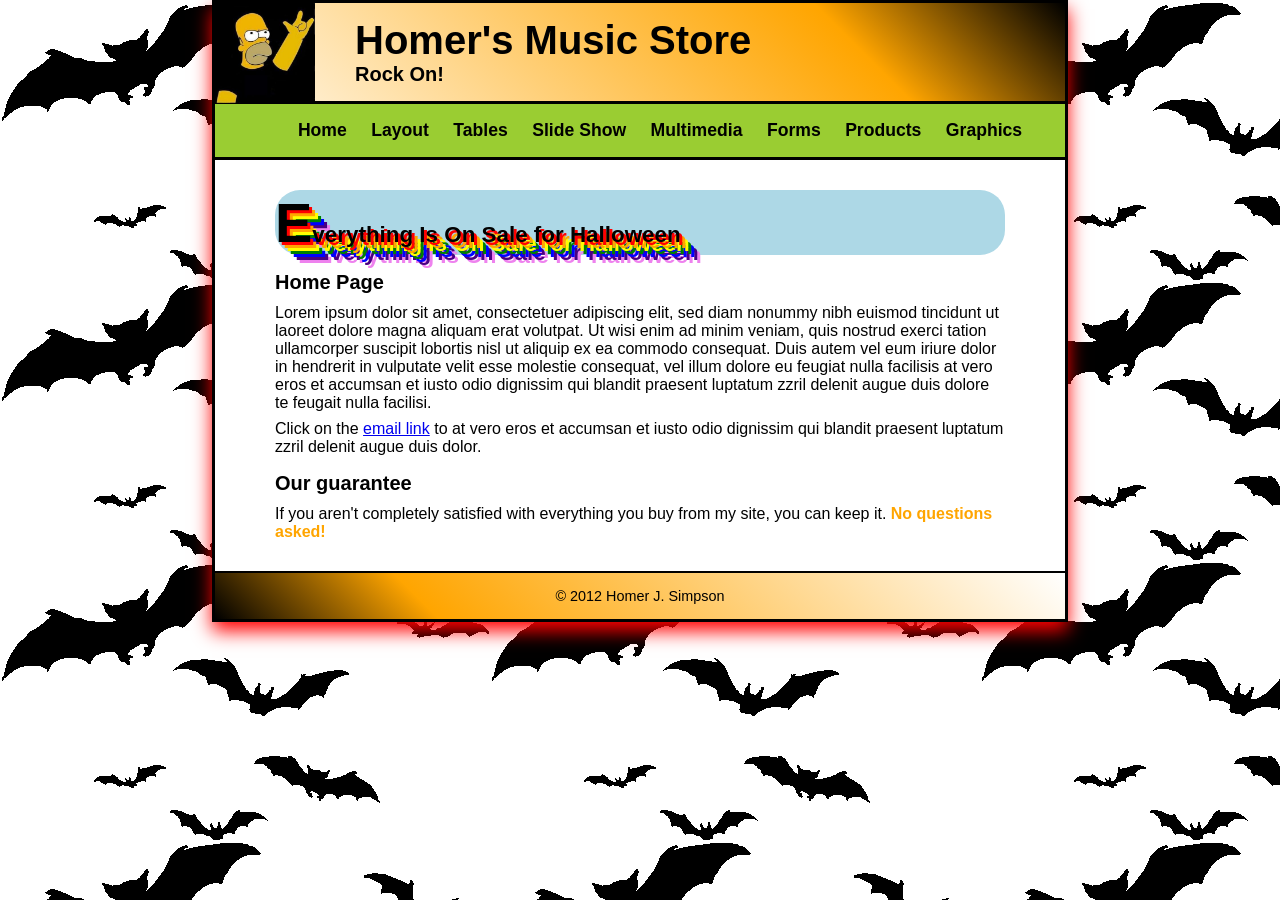
<file: index.html>
<!DOCTYPE html>

<html lang="en">
<head>
   <meta charset="utf-8" />
   <title>Homer’s Online Music Shop</title>
   <link rel="shortcut icon" href="images/homer.ico" />
   <link rel="stylesheet" href="css/main.css" />
   <link rel="stylesheet" href="css/nav.css" />
</head>

<body>
   <header>
      <img src="images/Homer_Rock_and_Roll.jpg" alt="Homer" width="100" height="100" />
      <hgroup>
         <h1>Homer's Music Store</h1>
         <h2>Rock On!</h2>
      </hgroup>
      <nav>
         <ul id="main">
            <li><a href="index.html">Home</a></li>
            <li><a href="multi_column.html">Layout</a>
               <ul>
                  <li><a href="two_column_left.html">2 Column Float Left</a></li>
                  <li><a href="two_column_right.html">2 Column Float Right</a></li>
                  <li><a href="three_column.html">3 Column Float</a></li>
               </ul>
            </li>
            <li><a href="table.html">Tables</a>
               <ul>
                  <li><a href="dynamic_table.html">Dynamic</a></li>
                  <li><a href="web_sql.html">Database</a></li>
               </ul>
            </li>
            <li><a href="slideshow.html">Slide Show</a>
               <ul>
                  <li><a href="accordion.html">Accordion</a></li>
               </ul>
            </li>
            <li><a href="video.html">Multimedia</a>
               <ul>
                  <li><a href="audio.html">Audio</a></li>
               </ul>
            </li>
            <li><a href="email_form.html">Forms</a>
               <ul>
                  <li><a href="product_discount.html">Product Discount</a></li>
                  <li><a href="invoice_total.html">Invoice total</a></li>
               </ul>
            </li>
            <li><a href="product.php">Products</a></li>
            <li><a href="images.html">Graphics</a>
               <ul>
                  <li><a href="rollover.html">Rollover</a></li>
                  <li><a href="svg.html">SVG</a></li>
                  <li><a href="canvas.html">Canvas</a></li>
                  <li><a href="geolocation.html">Geolocation</a></li>
                  <li><a href="cube.html">Animation</a></li>
               </ul>
            </li>
         </ul>
      </nav>
   </header>

   <section id="container">
      <header id="top">
         <h1>Everything Is On Sale for Halloween</h1>
      </header>

      <!-- Content Starts Here -->

      <h2>Home Page</h2>

      <article>
         <p>Lorem ipsum dolor sit amet, consectetuer adipiscing elit, sed diam nonummy nibh euismod tincidunt ut laoreet dolore magna aliquam erat volutpat. Ut wisi enim ad minim veniam, quis nostrud exerci tation ullamcorper suscipit lobortis nisl ut aliquip ex ea commodo consequat. Duis autem vel eum iriure dolor in hendrerit in vulputate velit esse molestie consequat, vel illum dolore eu feugiat nulla facilisis at vero eros et accumsan et iusto odio dignissim qui blandit praesent luptatum zzril delenit augue duis dolore te feugait nulla facilisi.</p>
         <p>Click on the <A href="mailto:homer@homermusic.com&Subject=Hello%20Homer">email link</a> to at vero eros et accumsan et iusto odio dignissim qui blandit praesent luptatum zzril delenit augue duis dolor.</p>

         <h2>Our guarantee</h2>

         <p>If you aren't completely satisfied with everything you buy from my site, you can keep it.<strong> No questions asked!</strong></p>

       </article>

       <!-- Content Ends Here-->
   </section>

   <footer>
      <p>&copy; 2012 Homer J. Simpson</p>
   </footer>
</body>
</html>
</file>
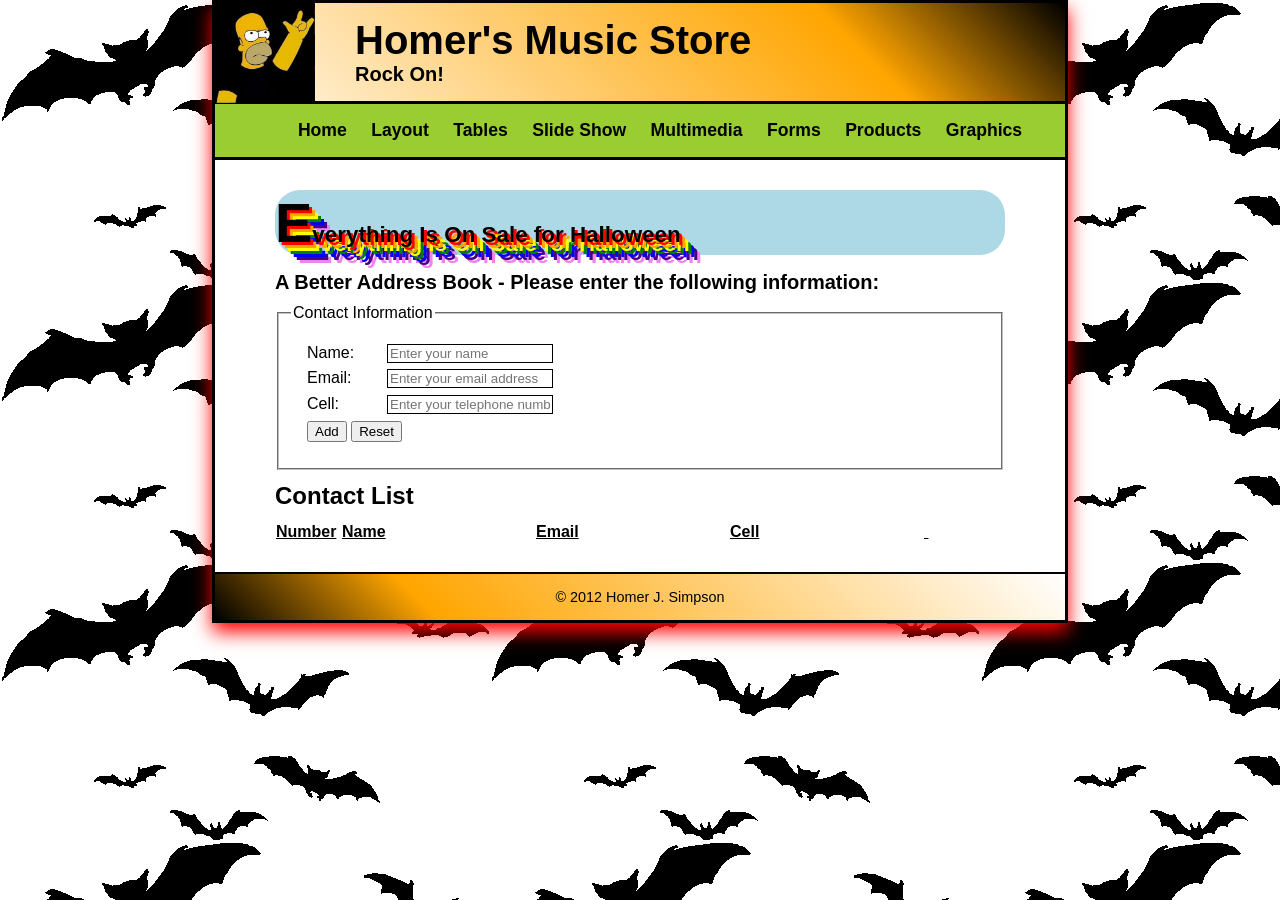
<file: dynamic_table.html>
<!DOCTYPE html>

<html lang="en">
<head>
   <meta charset="utf-8" />
   <title>Homer’s Online Music Shop</title>
   <link rel="shortcut icon" href="images/homer.ico" />
   <link rel="stylesheet" href="css/main.css" />
   <link rel="stylesheet" href="css/nav.css" />
   <script src="js/dynamic_table.js"></script>
   <style>
      /* Form Style */
      form {
         padding: 1em;
      }
      label {
         width: 5em;
         float: left;
      }
      input {
         border: 1px solid black;	
         float: left;
         width: 12em;
         margin-bottom: .5em;
      }
      br {
         clear: left;
      }

      /* Table Style */
      table {
         border-collapse: collapse;
         table-layout: fixed;
      }
      .narrow {
         display: table-cell;
         width: 4em;
      }
      .wide {
         display: table-cell;
         width: 12em;
      }
      caption {
         text-align: left;
         font-size: 150%;
         font-weight: bold;
         margin: .5em 0;
      }
      th  {
         text-align: left;
         text-decoration: underline;
      }
   </style>

</head>

<body>
   <header>
      <img src="images/Homer_Rock_and_Roll.jpg" alt="Homer" width="100" height="100" />
      <hgroup>
         <h1>Homer's Music Store</h1>
         <h2>Rock On!</h2>
      </hgroup>
      <nav>
         <ul id="main">
            <li><a href="index.html">Home</a></li>
            <li><a href="multi_column.html">Layout</a>
               <ul>
                  <li><a href="two_column_left.html">2 Column Float Left</a></li>
                  <li><a href="two_column_right.html">2 Column Float Right</a></li>
                  <li><a href="three_column.html">3 Column Float</a></li>
               </ul>
            </li>
            <li><a href="table.html">Tables</a>
               <ul>
                  <li><a href="dynamic_table.html">Dynamic</a></li>
                  <li><a href="web_sql.html">Database</a></li>
               </ul>
            </li>
            <li><a href="slideshow.html">Slide Show</a>
               <ul>
                  <li><a href="accordion.html">Accordion</a></li>
               </ul>
            </li>
            <li><a href="video.html">Multimedia</a>
               <ul>
                  <li><a href="audio.html">Audio</a></li>
               </ul>
            </li>
            <li><a href="email_form.html">Forms</a>
               <ul>
                  <li><a href="product_discount.html">Product Discount</a></li>
                  <li><a href="invoice_total.html">Invoice total</a></li>
               </ul>
            </li>
            <li><a href="product.php">Products</a></li>
            <li><a href="images.html">Graphics</a>
               <ul>
                  <li><a href="rollover.html">Rollover</a></li>
                  <li><a href="svg.html">SVG</a></li>
                  <li><a href="canvas.html">Canvas</a></li>
                  <li><a href="geolocation.html">Geolocation</a></li>
                  <li><a href="cube.html">Animation</a></li>
               </ul>
            </li>
         </ul>
      </nav>
   </header>

   <section id="container">
      <header id="top">
         <h1>Everything Is On Sale for Halloween</h1>
      </header>

      <!-- Content Starts Here -->
      <h2>A Better Address Book - Please enter the following information:</h2>
      <fieldset>
         <legend>Contact Information</legend>
         <form>
            <label for="name">Name: </label>
            <input type="text" id="name" placeholder="Enter your name"/> <br />
            <label for="email">Email: </label>
            <input type="text" id="email" placeholder="Enter your email address" /> <br />
            <label for="phone">Cell: </label>
            <input type="text" id="phone" placeholder="Enter your telephone number" /><br />
            <button type="button" onclick="addContact();">Add</button>
            <button type="reset">Reset</button>
         </form>
      </fieldset>

      <table id="contacts">
         <caption>Contact List</caption>
         <thead>
            <tr>
               <th class="narrow">Number</th>
               <th class="wide">Name</th>
               <th class="wide">Email</th>
               <th class="wide">Cell</th>
               <th class="narrow">&nbsp;</th>
            </tr>
         </thead>
         <tbody></tbody>
      </table>
      <!-- Content Ends Here-->

   </section>

   <footer>
      <p>&copy; 2012 Homer J. Simpson</p>
   </footer>
</body>
</html>
</file>
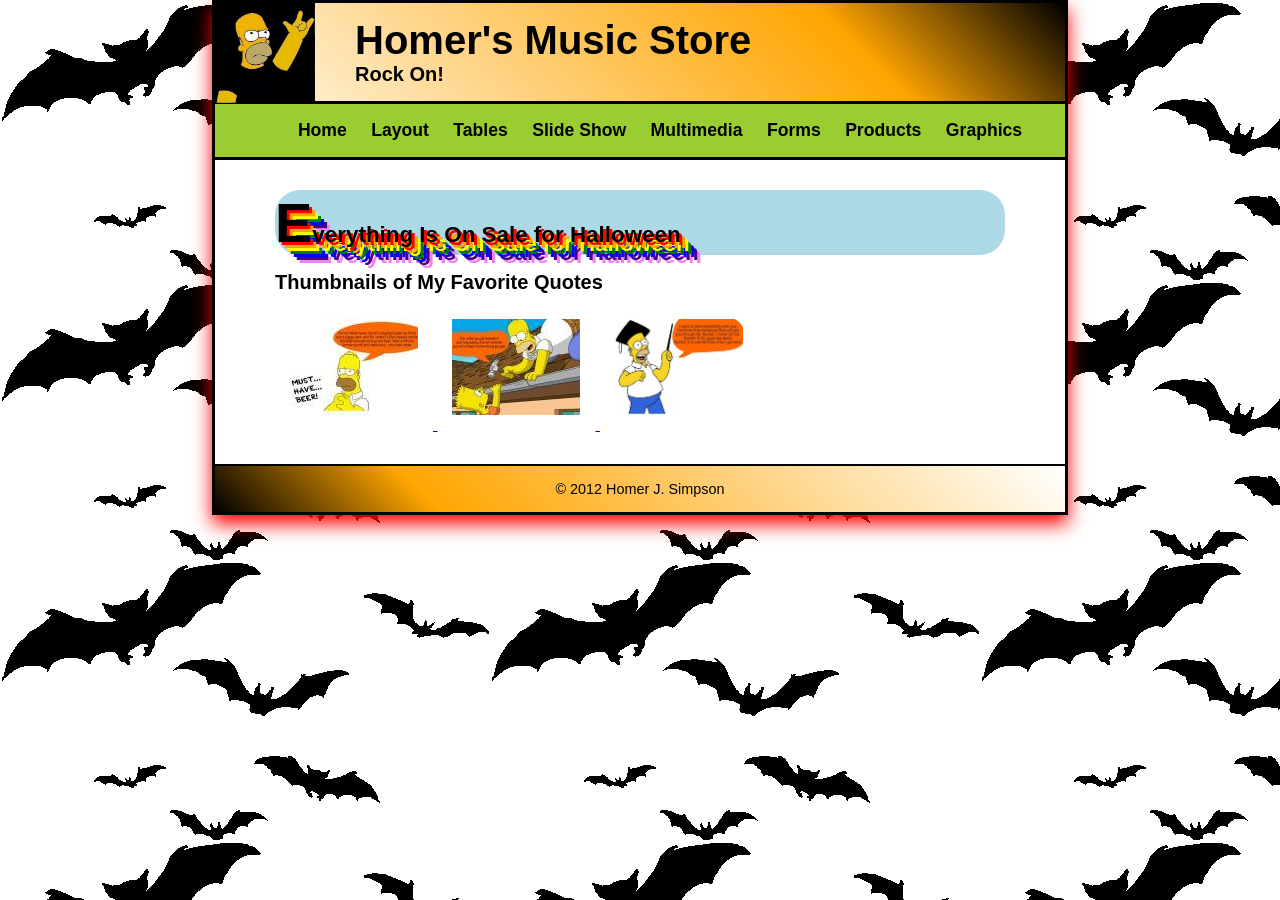
<file: images.html>
<!DOCTYPE html>

<html lang="en">
<head>
	<meta charset="utf-8" />
	<title>Homer’s Online Music Shop</title>
	<link rel="shortcut icon" href="images/homer.ico" />
	<link rel="stylesheet" href="css/main.css" />
	<link rel="stylesheet" href="css/nav.css" />
	<style>
		a img {
			margin: 5px;
			border: 10px solid white;
		}
		a img:hover {
			border: 10px ridge yellow;
		}
	</style>
</head>

<body>
   <header>
      <img src="images/Homer_Rock_and_Roll.jpg" alt="Homer" width="100" height="100" />
      <hgroup>
         <h1>Homer's Music Store</h1>
         <h2>Rock On!</h2>
      </hgroup>
      <nav>
         <ul id="main">
            <li><a href="index.html">Home</a></li>
            <li><a href="multi_column.html">Layout</a>
               <ul>
                  <li><a href="two_column_left.html">2 Column Float Left</a></li>
                  <li><a href="two_column_right.html">2 Column Float Right</a></li>
                  <li><a href="three_column.html">3 Column Float</a></li>
               </ul>
            </li>
            <li><a href="table.html">Tables</a>
               <ul>
                  <li><a href="dynamic_table.html">Dynamic</a></li>
                  <li><a href="web_sql.html">Database</a></li>
               </ul>
            </li>
            <li><a href="slideshow.html">Slide Show</a>
               <ul>
                  <li><a href="accordion.html">Accordion</a></li>
               </ul>
            </li>
            <li><a href="video.html">Multimedia</a>
               <ul>
                  <li><a href="audio.html">Audio</a></li>
               </ul>
            </li>
            <li><a href="email_form.html">Forms</a>
               <ul>
                  <li><a href="product_discount.html">Product Discount</a></li>
                  <li><a href="invoice_total.html">Invoice total</a></li>
               </ul>
            </li>
            <li><a href="product.php">Products</a></li>
            <li><a href="images.html">Graphics</a>
               <ul>
                  <li><a href="rollover.html">Rollover</a></li>
                  <li><a href="svg.html">SVG</a></li>
                  <li><a href="canvas.html">Canvas</a></li>
                  <li><a href="geolocation.html">Geolocation</a>
                  <li><a href="cube.html">Animation</a></li>
               </ul>
            </li>
         </ul>
      </nav>
   </header>

   <section id="container">
      <header id="top">
         <h1>Everything Is On Sale for Halloween</h1>
      </header>

      <!-- Content Starts Here -->
      <h2>Thumbnails of My Favorite Quotes</h2>
		
      <p>
         <!-- thumbnail link to new page -->
         <a href="beer.html">
            <img src="images/homer_beer_thumbnail.jpg" alt="Beer" width="128" height="96">
         </a>
			
         <!-- thumbnail link to full size image -->
         <a href="images/homer_sport.jpg">
            <img src="images/homer_sport_thumbnail.jpg" alt="Sport" width="128" height="96">
         </a>
			
         <!-- thumbnail link to rescaled full size image -->
         <a href="images/homer_boss.jpg">
            <img src="images/homer_boss.jpg" alt="Sport" width="128" height="96">
         </a>
			
      </p>
      <!-- Content Ends Here-->
   </section>

   <footer>
      <p>&copy; 2012 Homer J. Simpson</p>
   </footer>
</body>
</html>
</file>
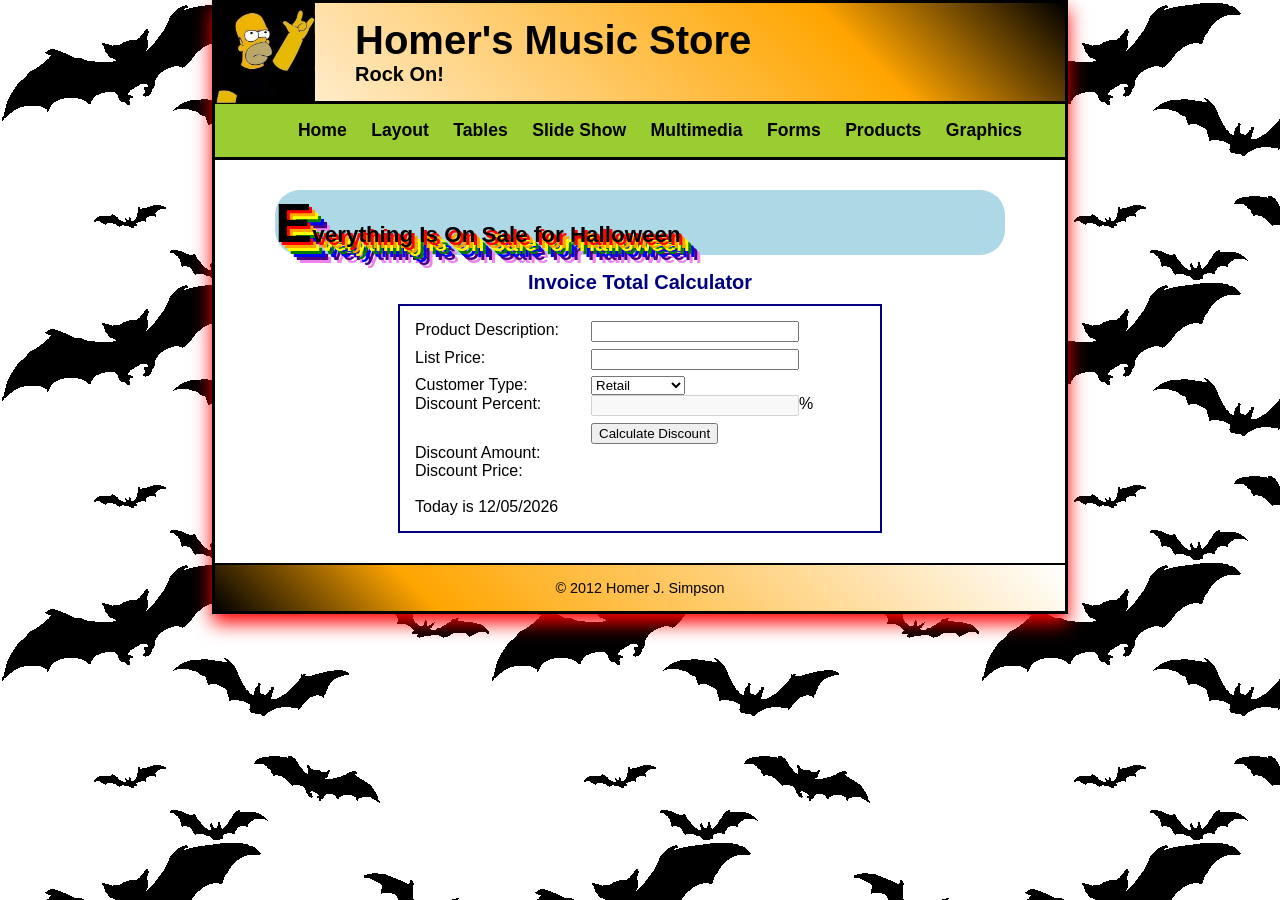
<file: invoice_total.html>
<!DOCTYPE html>

<html lang="en">
<head>
	<meta charset="utf-8" />
	<title>Homer’s Online Music Shop</title>
	<link rel="shortcut icon" href="images/homer.ico" />
	<!-- <link rel="stylesheet" href="css/reset.css" /> -->
	<link rel="stylesheet" href="css/main.css" />
	<link rel="stylesheet" href="css/nav.css" />
	<script type="text/javascript" src="js/calculator.js"></script>
	<style>
		/* Layout */
		
		form {
			width: 450px;
			margin: 0 auto;
			padding: 15px;
		}
		
		label {
			width: 10em;
			padding-right: 1em;
			float: left;
		}
		
		#data input {
			float: left;
			width: 15em;
			margin-bottom: .5em;
		}
		
		#button input {
			float: left;
			margin-bottom: .5em;
		}
		
		br {
			clear: left;
		}
		
		#mainContent {
			text-align: center;
			color: navy;
		}
		
		/* Presentation */
		
		form {
			border: 2px solid navy;
		}
		
		selection {
			overflow: auto;
		}
	</style>
</head>

<body>
   <header>
      <img src="images/Homer_Rock_and_Roll.jpg" alt="Homer" width="100" height="100" />
      <hgroup>
         <h1>Homer's Music Store</h1>
         <h2>Rock On!</h2>
      </hgroup>
      <nav>
         <ul id="main">
            <li><a href="index.html">Home</a></li>
            <li><a href="multi_column.html">Layout</a>
               <ul>
                  <li><a href="two_column_left.html">2 Column Float Left</a></li>
                  <li><a href="two_column_right.html">2 Column Float Right</a></li>
                  <li><a href="three_column.html">3 Column Float</a></li>
               </ul>
            </li>
            <li><a href="table.html">Tables</a>
               <ul>
                  <li><a href="dynamic_table.html">Dynamic</a></li>
                  <li><a href="web_sql.html">Database</a></li>
               </ul>
            </li>
            <li><a href="slideshow.html">Slide Show</a>
               <ul>
                  <li><a href="accordion.html">Accordion</a></li>
               </ul>
            </li>
            <li><a href="video.html">Multimedia</a>
               <ul>
                  <li><a href="audio.html">Audio</a></li>
               </ul>
            </li>
            <li><a href="email_form.html">Forms</a>
               <ul>
                  <li><a href="product_discount.html">Product Discount</a></li>
                  <li><a href="invoice_total.html">Invoice total</a></li>
               </ul>
            </li>
            <li><a href="product.php">Products</a></li>
            <li><a href="images.html">Graphics</a>
               <ul>
                  <li><a href="rollover.html">Rollover</a></li>
                  <li><a href="svg.html">SVG</a></li>
                  <li><a href="canvas.html">Canvas</a></li>
                  <li><a href="geolocation.html">Geolocation</a></li>
                  <li><a href="cube.html">Animation</a></li>
               </ul>
            </li>
         </ul>
      </nav>
   </header>
	
   <section id="container">
      <header id="top">
         <h1>Everything Is On Sale for Halloween</h1>
      </header>
      
      <!-- Content Starts Here -->
      <h2 id="mainContent">Invoice Total Calculator</h2>
      <form>
         <!-- Data Entry -->
         <div id="data">
            <label>Product Description:</label>
            <input type="text" id="product_description"/><br />
            
            <label>List Price:</label>
            <input type="number" id="list_price" /><br />
            
            <label>Customer Type:</label>
            <select name=”type" id="type">
               <option value="R">Retail</option>
               <option value="C">Commercial</option>	
            </select><br />
            
            <label>Discount Percent:</label>
            <input type="number" id="discount_percent" disabled />%<br />
         </div>
         
         <!-- Submit -->
         <div id="buttons">
            <label>&nbsp;</label>
            <input type="button" value="Calculate Discount" onclick="calculate();" /><br />
         </div>
         
         <!-- output for JavaScript -->
         <div id="output">
            <label>Discount Amount:</label>
            <output id="discount" for="list_price discount_percent"></output><br />
               
            <label>Discount Price:</label>
            <output id="discount_price" for="list_price discount_percent"></output><br />
         </div>
         
         <!-- today's date -->
         <br />
         <script>getToday();</script>
         <noscript>You must enable JavaScript for this application.</noscript>
      </form>

      <!-- Content Ends Here -->
   </section>
   
   <footer>
		<p>&copy; 2012 Homer J. Simpson</p>
   </footer>
</body>
</html>
</file>
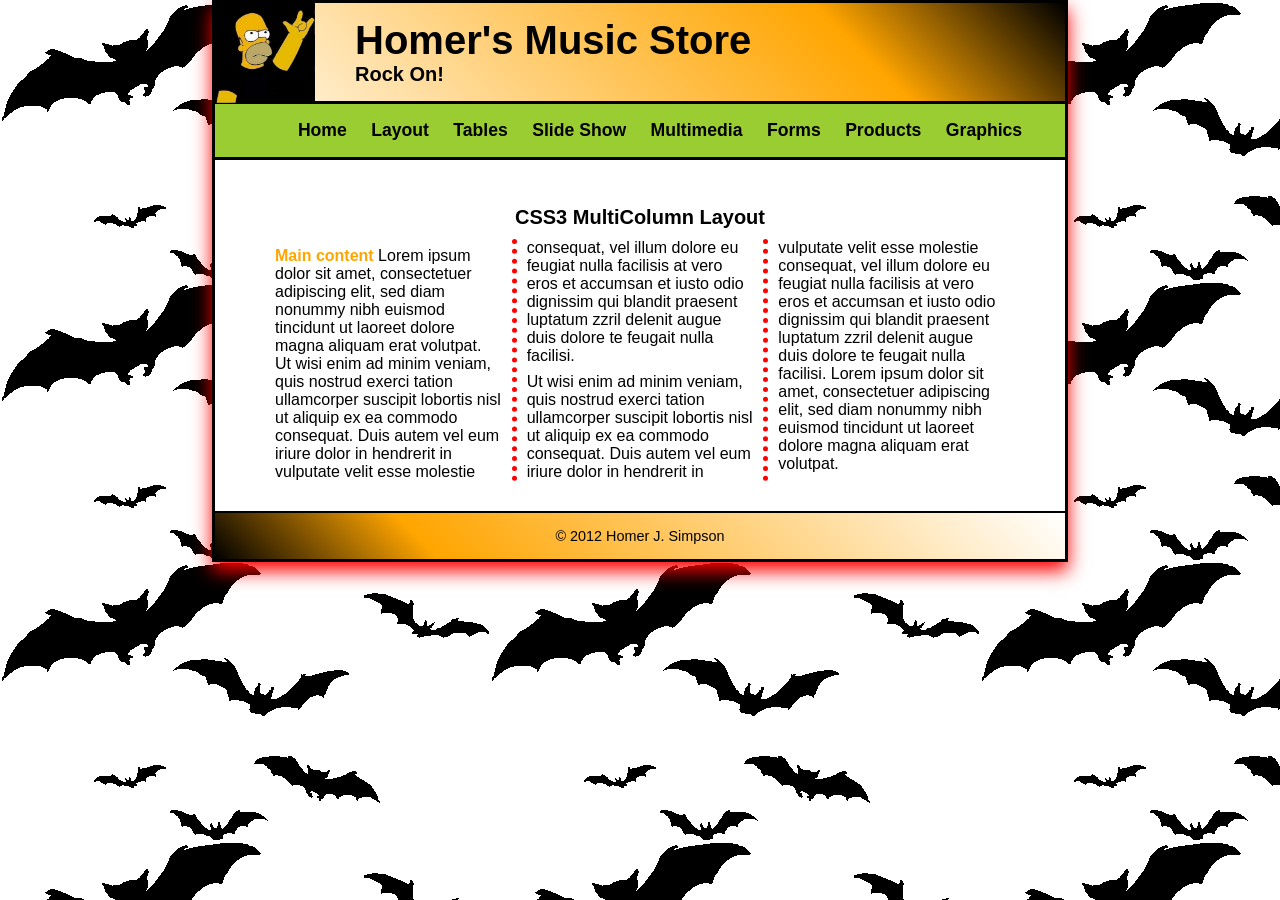
<file: multi_column.html>
<!DOCTYPE html>

<html lang="en">
<head>
	<meta charset="utf-8" />
	<title>Homer’s Online Music Shop</title>
	<link rel="shortcut icon" href="images/homer.ico" />
	<!-- <link rel="stylesheet" href="css/reset.css" /> -->
	<link rel="stylesheet" href="css/main.css" />
	<link rel="stylesheet" href="css/nav.css" />
	<style>
		article {
			-webkit-column-count: 3;
			-webkit-column-gap: 25px;
			-webkit-column-rule: 5px dotted red;
		}
		
		article h2 {
			text-align: center;
			-webkit-column-span: all;
		}
		
		section {
			overflow: auto;
		}
	</style>
</head>

<body>
   <header>
      <img src="images/Homer_Rock_and_Roll.jpg" alt="Homer" width="100" height="100" />
      <hgroup>
         <h1>Homer's Music Store</h1>
         <h2>Rock On!</h2>
      </hgroup>
      <nav>
         <ul id="main">
            <li><a href="index.html">Home</a></li>
            <li><a href="multi_column.html">Layout</a>
               <ul>
                  <li><a href="two_column_left.html">2 Column Float Left</a></li>
                  <li><a href="two_column_right.html">2 Column Float Right</a></li>
                  <li><a href="three_column_float.html">3 Column Float</a></li>
               </ul>
            </li>
            <li><a href="table.html">Tables</a>
               <ul>
                  <li><a href="dynamic_table.html">Dynamic</a></li>
                  <li><a href="web_sql.html">Database</a></li>
               </ul>
            </li>
            <li><a href="slideshow.html">Slide Show</a>
               <ul>
                  <li><a href="accordion.html">Accordion</a></li>
               </ul>
            </li>
            <li><a href="video.html">Multimedia</a>
               <ul>
                  <li><a href="audio.html">Audio</a></li>
               </ul>
            </li>
            <li><a href="email_form.html">Forms</a>
               <ul>
                  <li><a href="product_discount.html">Product Discount</a></li>
                  <li><a href="invoice_total.html">Invoice total</a></li>
               </ul>
            </li>
            <li><a href="product.php">Products</a></li>
            <li><a href="images.html">Graphics</a>
               <ul>
                  <li><a href="rollover.html">Rollover</a></li>
                  <li><a href="svg.html">SVG</a></li>
                  <li><a href="canvas.html">Canvas</a></li>
                  <li><a href="geolocation.html">Geolocation</a></li>
                  <li><a href="cube.html">Animation</a></li>
               </ul>
            </li>
         </ul>
      </nav>
   </header>
   
   <section id="container">
      <article id="content">
         <h2>CSS3 MultiColumn Layout</h2>
         <p><strong>Main content</strong> Lorem ipsum dolor sit amet, 
         consectetuer adipiscing elit, sed diam nonummy nibh euismod tincidunt ut 
         laoreet dolore magna aliquam erat volutpat. Ut wisi enim ad minim 
		 veniam, quis nostrud exerci tation ullamcorper suscipit lobortis nisl ut 
		 aliquip ex ea commodo consequat. Duis autem vel eum iriure dolor in 
		 hendrerit in vulputate velit esse molestie consequat, vel illum dolore 
		 eu feugiat nulla facilisis at vero eros et accumsan et iusto odio 
		 dignissim qui blandit praesent luptatum zzril delenit augue duis dolore 
		 te feugait nulla facilisi.</p>
			
		 <p> Ut wisi enim ad minim veniam, quis nostrud exerci tation 
		 ullamcorper suscipit lobortis nisl ut aliquip ex ea commodo consequat. 
		 Duis autem vel eum iriure dolor in hendrerit in vulputate velit esse 
		 molestie consequat, vel illum dolore eu feugiat nulla facilisis at vero 
		 eros et accumsan et iusto odio dignissim qui blandit praesent luptatum 
		 zzril delenit augue duis dolore te feugait nulla facilisi. Lorem ipsum 
		 dolor sit amet, consectetuer adipiscing elit, sed diam nonummy nibh 
         euismod tincidunt ut laoreet dolore magna aliquam erat volutpat.</p>
      </article>
   </section>
   
   <footer>
      <p>&copy; 2012 Homer J. Simpson</p>
   </footer>
</body>
</html>
</file>
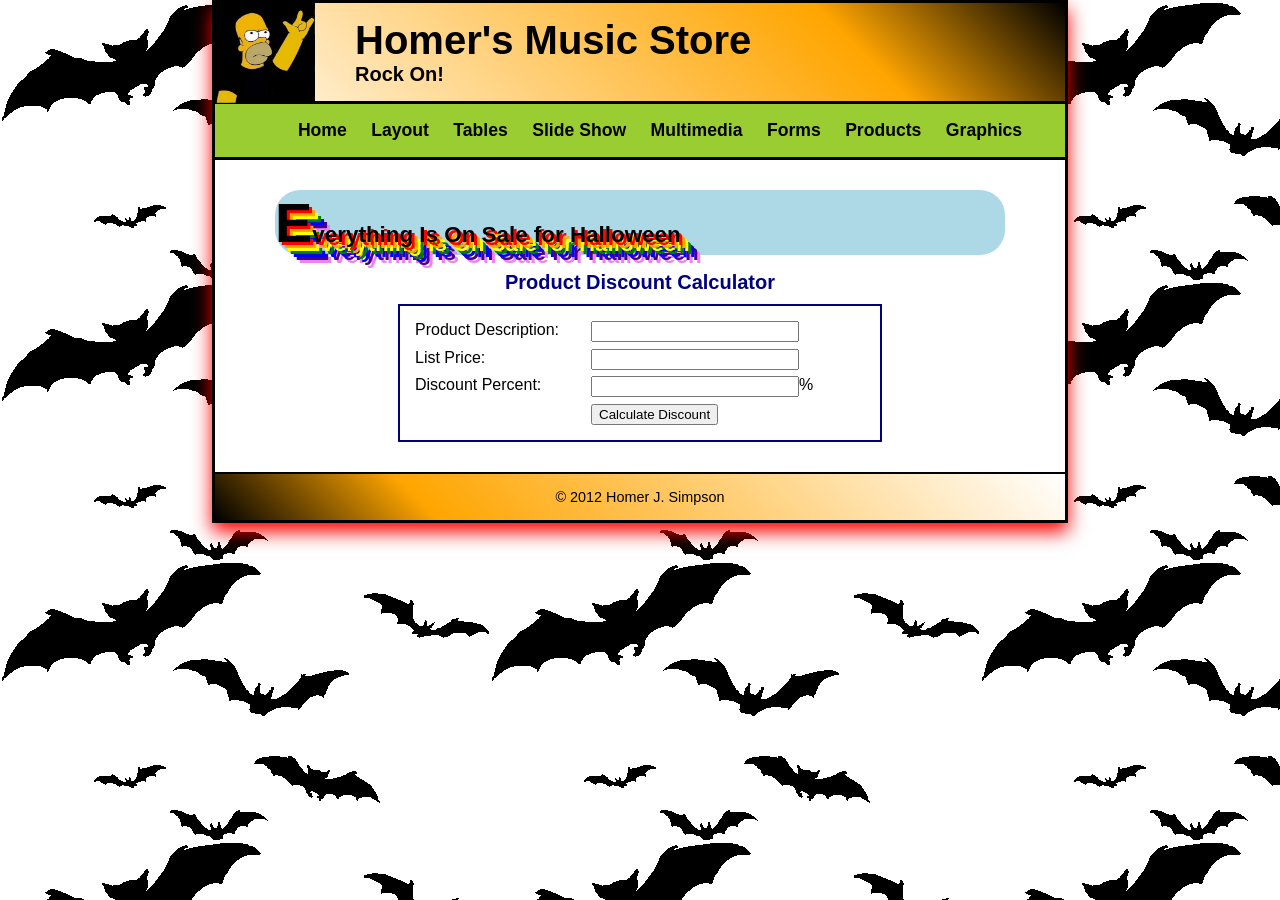
<file: product_discount.html>
<!DOCTYPE html>

<html lang="en">
<head>
	<meta charset="utf-8" />
	<title>Homer’s Online Music Shop</title>
	<link rel="shortcut icon" href="images/homer.ico" />
	<!-- <link rel="stylesheet" href="css/reset.css" /> -->
	<link rel="stylesheet" href="css/main.css" />
	<link rel="stylesheet" href="css/nav.css" />
	<style>
		/* Layout */
		
		form {
			width: 450px;
			margin: 0 auto;
			padding: 15px;
		}
		
		label {
			width: 10em;
			padding-right: 1em;
			float: left;
		}
		
		#data input {
			float: left;
			width: 15em;
			margin-bottom: .5em;
		}
		
		#button input {
			float: left;
			margin-bottom: .5em;
		}
		
		br {
			clear: left;
		}
		
		#mainContent {
			text-align: center;
			color: navy;
		}
		
		/* Presentation */
		
		form {
			border: 2px solid navy;
		}
		
		selection {
			overflow: auto;
		}
	</style>
</head>

<body>
   <header>
      <img src="images/Homer_Rock_and_Roll.jpg" alt="Homer" width="100" height="100" />
      <hgroup>
         <h1>Homer's Music Store</h1>
         <h2>Rock On!</h2>
      </hgroup>
      <nav>
         <ul id="main">
            <li><a href="index.html">Home</a></li>
            <li><a href="multi_column.html">Layout</a>
               <ul>
                  <li><a href="two_column_left.html">2 Column Float Left</a></li>
                  <li><a href="two_column_right.html">2 Column Float Right</a></li>
                  <li><a href="three_column.html">3 Column Float</a></li>
               </ul>
            </li>
            <li><a href="table.html">Tables</a>
               <ul>
                  <li><a href="dynamic_table.html">Dynamic</a></li>
                  <li><a href="web_sql.html">Database</a></li>
               </ul>
            </li>
            <li><a href="slideshow.html">Slide Show</a>
               <ul>
                  <li><a href="accordion.html">Accordion</a></li>
               </ul>
            </li>
            <li><a href="video.html">Multimedia</a>
               <ul>
                  <li><a href="audio.html">Audio</a></li>
               </ul>
            </li>
            <li><a href="email_form.html">Forms</a>
               <ul>
                  <li><a href="product_discount.html">Product Discount</a></li>
                  <li><a href="invoice_total.html">Invoice total</a></li>
               </ul>
            </li>
            <li><a href="product.php">Products</a></li>
            <li><a href="images.html">Graphics</a>
               <ul>
                  <li><a href="rollover.html">Rollover</a></li>
                  <li><a href="svg.html">SVG</a></li>
                  <li><a href="canvas.html">Canvas</a></li>
                  <li><a href="geolocation.html">Geolocation</a></li>
                  <li><a href="cube.html">Animation</a></li>
               </ul>
            </li>
         </ul>
      </nav>
   </header>
	
   <section id="container">
      <header id="top">
         <h1>Everything Is On Sale for Halloween</h1>
      </header>
      
      <!-- Content Starts Here -->

      <h2 id="mainContent">Product Discount Calculator</h2>
      <form action="display_discount.php" method="post">
         <div id="data">
            <label>Product Description:</label>
            <input type="text" name="product_description"/><br />
            <label>List Price:</label>
            <input type="text" name="list_price" /><br />
            <label>Discount Percent:</label>
            <input type="text" name="discount_percent" />%<br />
         </div>
         <div id="buttons">
            <label>&nbsp;</label>
            <input type="submit" value="Calculate Discount" /><br />
         </div>
      </form>

      <!-- Content Ends Here -->
   </section>
   
   <footer>
		<p>&copy; 2012 Homer J. Simpson</p>
   </footer>
</body>
</html>
</file>
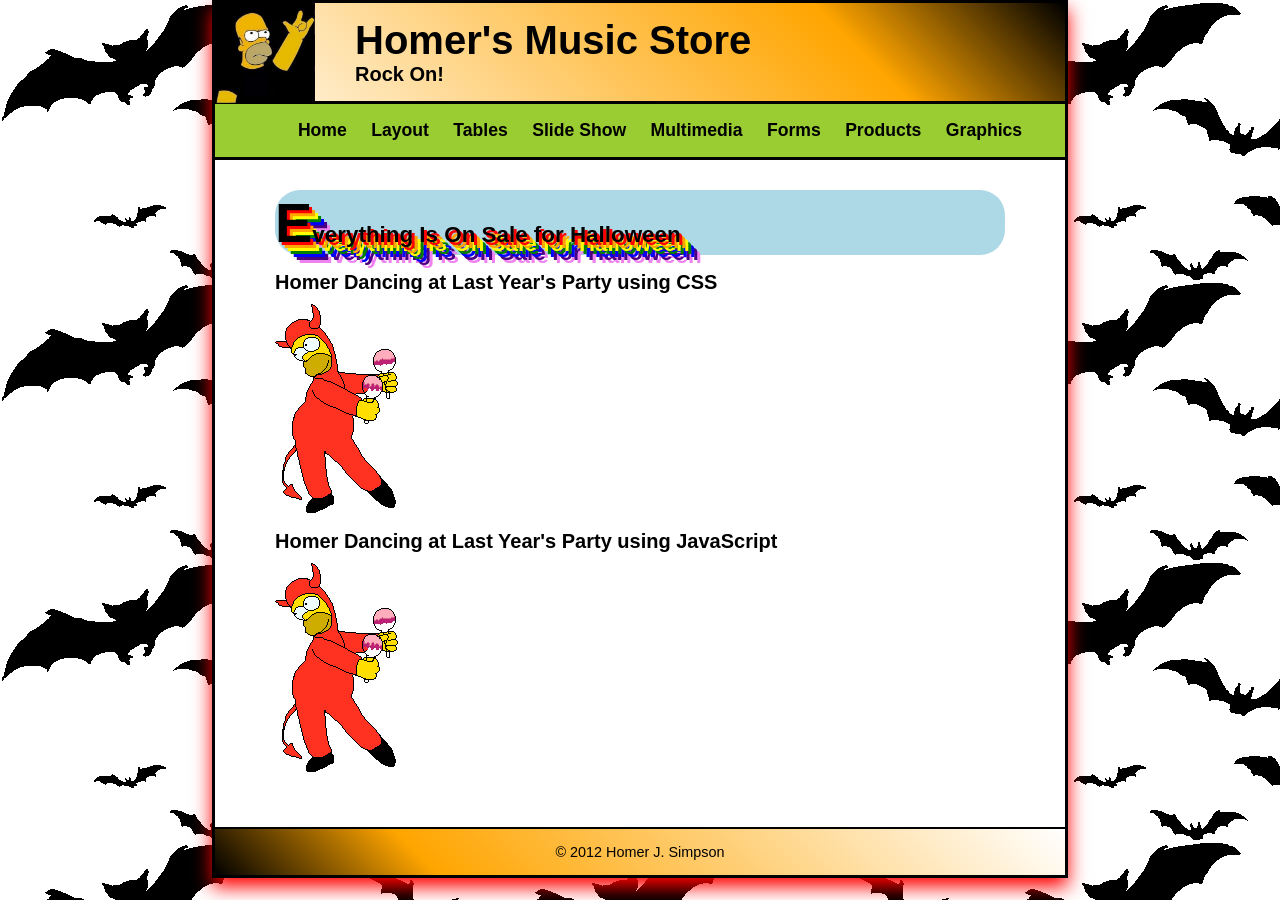
<file: rollover.html>
<!DOCTYPE html>

<html lang="en">
<head>
	<meta charset="utf-8" />
	<title>Homer’s Online Music Shop</title>
	<link rel="shortcut icon" href="images/homer.ico" />
	<link rel="stylesheet" href="css/main.css" />
	<link rel="stylesheet" href="css/nav.css" />
	<!-- CSS Rollover -->
	<style>
		#css_rollOver {
			background-image: url("images/evilHomer_L.gif");
			repeat: no-repeat;
			width: 124px;
			height: 210px;
		}
		#css_rollOver:hover {
			background-image: url("images/evilHomer_R.gif");
			repeat: no-repeat;
			width: 124px;
			height: 210px;
		}
	</style>
	<script>
	   // Create function to get left image on mouseover
	   function doMouseOver()
	   {
		   var img = document.getElementById('image2');
		   img.src = "images/evilHomer_L.gif";
	   }
	   // Create function to get left image on mouseout
	   function doMouseOut()
	   {
		   var img = document.getElementById('image2');
		   img.src = "images/evilHomer_R.gif";
	   }
	</script>
</head>

<body>
   <header>
      <img src="images/Homer_Rock_and_Roll.jpg" alt="Homer" width="100" height="100" />
      <hgroup>
         <h1>Homer's Music Store</h1>
         <h2>Rock On!</h2>
      </hgroup>
      <nav>
         <ul id="main">
            <li><a href="index.html">Home</a></li>
            <li><a href="multi_column.html">Layout</a>
               <ul>
                  <li><a href="two_column_left.html">2 Column Float Left</a></li>
                  <li><a href="two_column_right.html">2 Column Float Right</a></li>
                  <li><a href="three_column.html">3 Column Float</a></li>
               </ul>
            </li>
            <li><a href="table.html">Tables</a>
               <ul>
                  <li><a href="dynamic_table.html">Dynamic</a></li>
                  <li><a href="web_sql.html">Database</a></li>
               </ul>
            </li>
            <li><a href="slideshow.html">Slide Show</a>
               <ul>
                  <li><a href="accordion.html">Accordion</a></li>
               </ul>
            </li>
            <li><a href="video.html">Multimedia</a>
               <ul>
                  <li><a href="audio.html">Audio</a></li>
               </ul>
            </li>
            <li><a href="email_form.html">Forms</a>
               <ul>
                  <li><a href="product_discount.html">Product Discount</a></li>
                  <li><a href="invoice_total.html">Invoice total</a></li>
               </ul>
            </li>
            <li><a href="product.php">Products</a></li>
            <li><a href="images.html">Graphics</a>
               <ul>
                  <li><a href="rollover.html">Rollover</a></li>
                  <li><a href="svg.html">SVG</a></li>
                  <li><a href="canvas.html">Canvas</a></li>
                  <li><a href="geolocation.html">Geolocation</a></li>
                  <li><a href="cube.html">Animation</a></li>
               </ul>
            </li>
         </ul>
      </nav>
   </header>

   <section id="container">
      <header id="top">
         <h1>Everything Is On Sale for Halloween</h1>
      </header>

      <!-- Content Starts Here -->
		
      <!-- CSS Version -->
      <div id="one">
         <h2>Homer Dancing at Last Year's Party using CSS</h2>
         <div id="css_rollOver"></div>
      </div>
		
      <!-- JavaScript Version -->
      <div id="two">
         <h2>Homer Dancing at Last Year's Party using JavaScript</h2>
         
         <img src="images/evilHomer_L.gif" id="image2" 
          width="127" height="212" alt="Dancing Homer2" onmouseover="doMouseOver();" onmouseout="doMouseOut();" />
      </div>
      <br />
      
      <!-- jQuery Version -->
		
      <!-- Content Ends Here-->
   </section>

   <footer>
      <p>&copy; 2012 Homer J. Simpson</p>
   </footer>
</body>
</html>
</file>
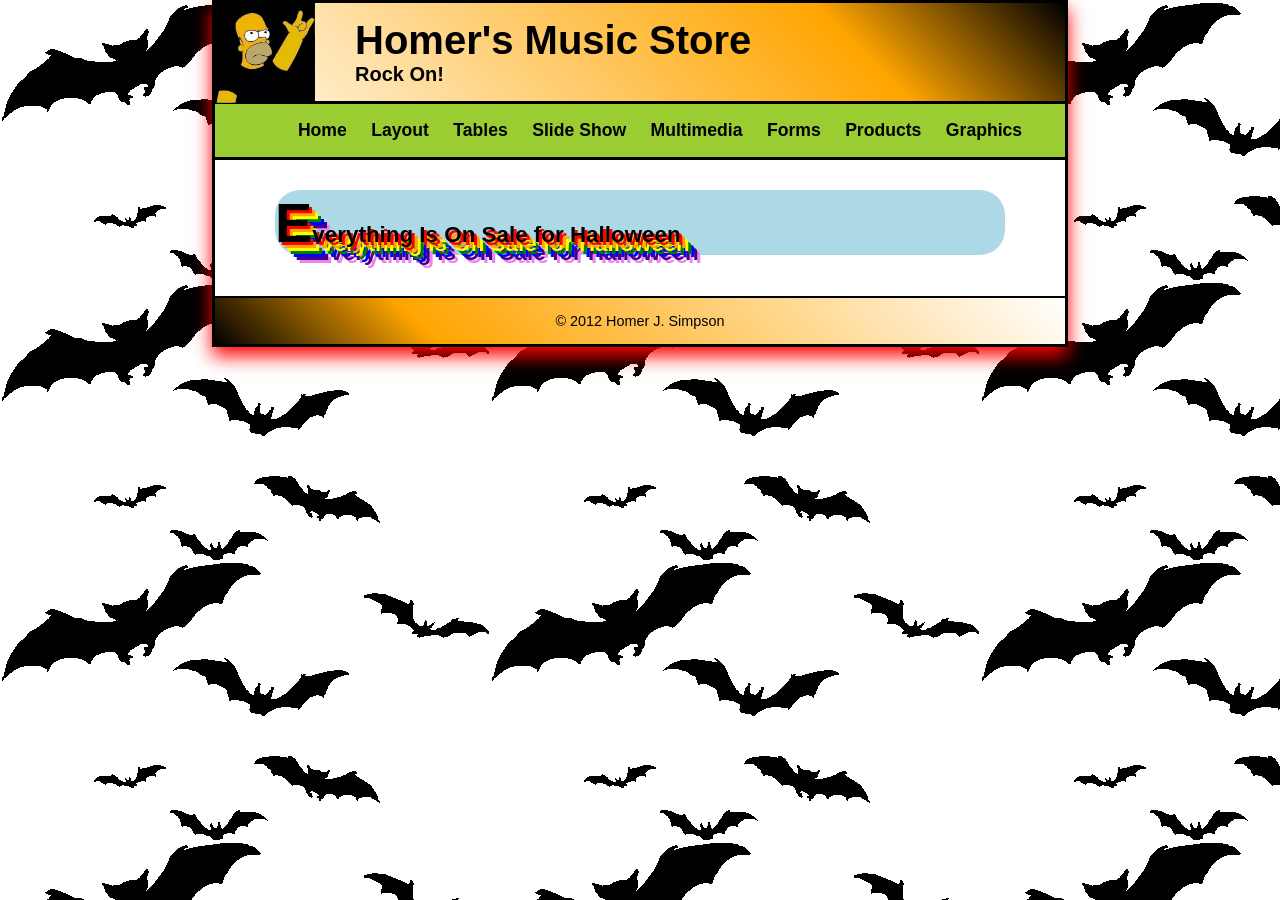
<file: shell.html>
<!DOCTYPE html>

<html lang="en">
<head>
   <meta charset="utf-8" />
   <title>Homer’s Online Music Shop</title>
   <link rel="shortcut icon" href="images/homer.ico" />
   <link rel="stylesheet" href="css/main.css" />
   <link rel="stylesheet" href="css/nav.css" />
</head>

<body>
   <header>
      <img src="images/Homer_Rock_and_Roll.jpg" alt="Homer" width="100" height="100" />
      <hgroup>
         <h1>Homer's Music Store</h1>
         <h2>Rock On!</h2>
      </hgroup>
      <nav>
         <ul id="main">
            <li><a href="index.html">Home</a></li>
            <li><a href="multi_column.html">Layout</a>
               <ul>
                  <li><a href="two_column_left.html">2 Column Float Left</a></li>
                  <li><a href="two_column_right.html">2 Column Float Right</a></li>
                  <li><a href="three_column.html">3 Column Float</a></li>
               </ul>
            </li>
            <li><a href="table.html">Tables</a>
               <ul>
                  <li><a href="dynamic_table.html">Dynamic</a></li>
                  <li><a href="web_sql.html">Database</a></li>
               </ul>
            </li>
            <li><a href="slideshow.html">Slide Show</a>
               <ul>
                  <li><a href="accordion.html">Accordion</a></li>
               </ul>
            </li>
            <li><a href="video.html">Multimedia</a>
               <ul>
                  <li><a href="audio.html">Audio</a></li>
               </ul>
            </li>
            <li><a href="email_form.html">Forms</a>
               <ul>
                  <li><a href="product_discount.html">Product Discount</a></li>
                  <li><a href="invoice_total.html">Invoice total</a></li>
               </ul>
            </li>
            <li><a href="product.php">Products</a></li>
            <li><a href="images.html">Graphics</a>
               <ul>
                  <li><a href="rollover.html">Rollover</a></li>
                  <li><a href="svg.html">SVG</a></li>
                  <li><a href="canvas.html">Canvas</a></li>
                  <li><a href="geolocation.html">Geolocation</a></li>
                  <li><a href="cube.html">Animation</a></li>
               </ul>
            </li>
         </ul>
      </nav>
   </header>

   <section id="container">
      <header id="top">
         <h1>Everything Is On Sale for Halloween</h1>
      </header>

      <!-- Content Starts Here -->

      <!-- Content Ends Here-->

   </section>

   <footer>
      <p>&copy; 2012 Homer J. Simpson</p>
   </footer>
</body>
</html>
</file>
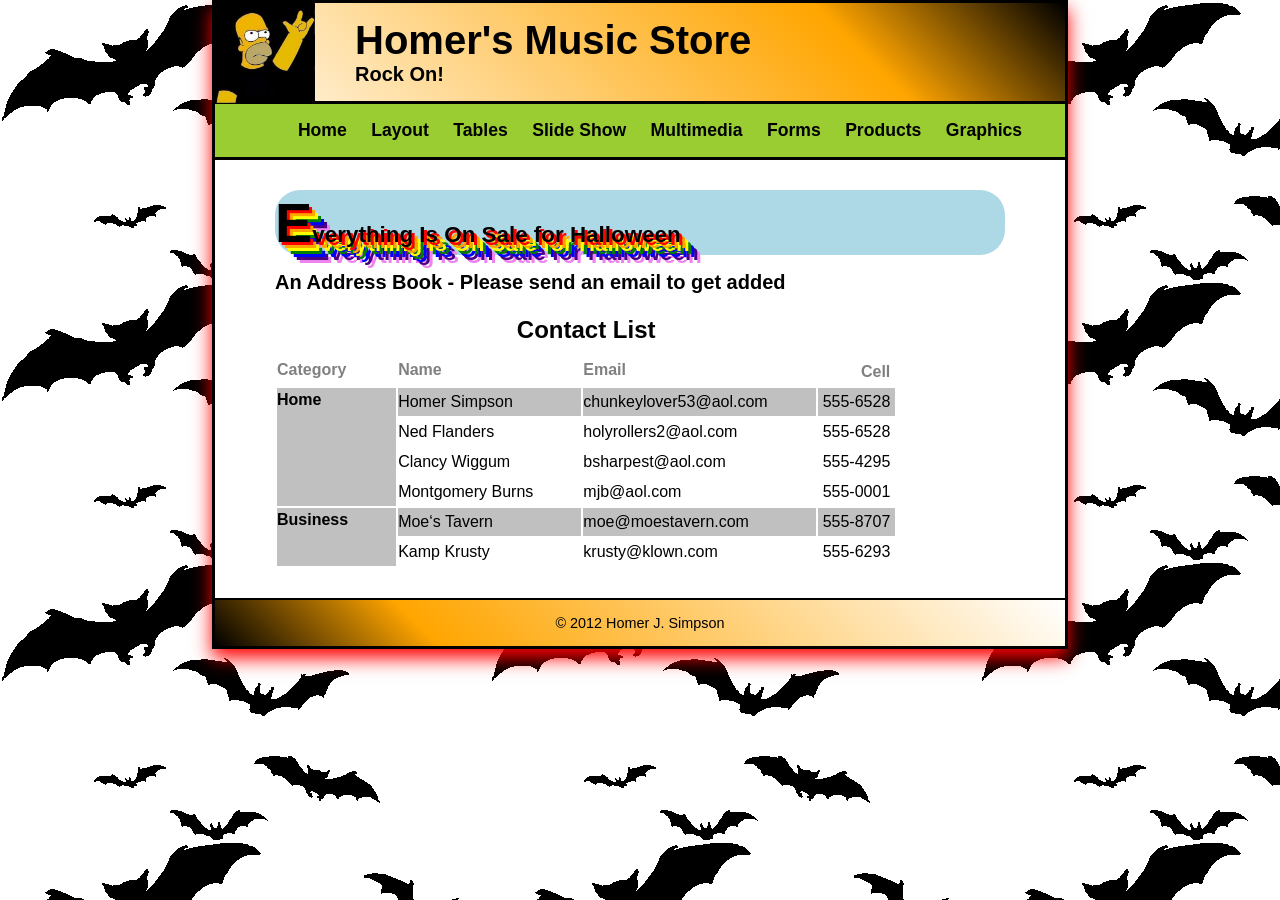
<file: table.html>
<!DOCTYPE html>

<html lang="en">
<head>
	<meta charset="utf-8" />
	<title>Homer’s Online Music Shop</title>
	<link rel="shortcut icon" href="images/homer.ico" />
	<link rel="stylesheet" href="css/main.css" />
	<link rel="stylesheet" href="css/nav.css" />
	<style>
		caption {
			text-align: center;
			font-size: 150%;
			font-weight: bold;
			margin: .5em 0;
		}
		th, td {
			padding: .2em 3em .2em 0;
		}
		th.right, td.right {
			text-align: right;
			padding: 5px;
		}
		th.left, td.left {
			text-align: left;
		}
		th {
			vertical-align: top;
		}
		td a {
			color: black;
		}
		thead {
			font-weight: bold;
			color: gray;
		}
		tbody tr:nth-child(4n+1) {
			background-color: silver;
		}
	</style>
</head>

<body>
   <header>
      <img src="images/Homer_Rock_and_Roll.jpg" alt="Homer" width="100" height="100" />
      <hgroup>
         <h1>Homer's Music Store</h1>
         <h2>Rock On!</h2>
      </hgroup>
      <nav>
         <ul id="main">
            <li><a href="index.html">Home</a></li>
            <li><a href="multi_column.html">Layout</a>
               <ul>
                  <li><a href="two_column_left.html">2 Column Float Left</a></li>
                  <li><a href="two_column_right.html">2 Column Float Right</a></li>
                  <li><a href="three_column.html">3 Column Float</a></li>
               </ul>
            </li>
            <li><a href="table.html">Tables</a>
               <ul>
                  <li><a href="dynamic_table.html">Dynamic</a></li>
                  <li><a href="web_sql.html">Database</a></li>
               </ul>
            </li>
            <li><a href="slideshow.html">Slide Show</a>
               <ul>
                  <li><a href="accordion.html">Accordion</a></li>
               </ul>
            </li>
            <li><a href="video.html">Multimedia</a>
               <ul>
                  <li><a href="audio.html">Audio</a></li>
               </ul>
            </li>
            <li><a href="email_form.html">Forms</a>
               <ul>
                  <li><a href="product_discount.html">Product Discount</a></li>
                  <li><a href="invoice_total.html">Invoice total</a></li>
               </ul>
            </li>
            <li><a href="product.php">Products</a></li>
            <li><a href="images.html">Graphics</a>
               <ul>
                  <li><a href="rollover.html">Rollover</a></li>
                  <li><a href="svg.html">SVG</a></li>
                  <li><a href="canvas.html">Canvas</a></li>
                  <li><a href="geolocation.html">Geolocation</a></li>
                  <li><a href="cube.html">Animation</a></li>
               </ul>
            </li>
         </ul>
      </nav>
   </header>

   <section id="container">
      <header id="top">
         <h1>Everything Is On Sale for Halloween</h1>
      </header>

      <!-- Content Starts Here -->
      <h2>An Address Book - Please send an email to get added</h2>

      <table id="contacts">
         <caption>Contact List</caption>
         <thead>
            <tr>
               <th class="left">Category</th>
               <th class="left">Name</th>
               <th class="left">Email</th>
               <th class="right">Cell</th>
            </tr>
         </thead>
         <tbody>
            <tr>
               <th rowspan="4" class="left">Home</th>
               <td class="left">Homer Simpson</td>
               <td class="left">chunkeylover53@aol.com</td>
               <td class="right">555-6528</td>
            </tr>
            <tr>
               <td class="left">Ned Flanders</td>
               <td class="left">holyrollers2@aol.com</td>
               <td class="right">555-6528</td>
            </tr>
            <tr>
               <td class="left">Clancy Wiggum</td>
               <td class="left">bsharpest@aol.com</td>
               <td class="right">555-4295</td>
            </tr>
            <tr>
               <td class="left">Montgomery Burns</td>
               <td class="left">mjb@aol.com</td>
               <td class="right">555-0001</td>
            </tr>
            <tr>
               <th rowspan="2" class="left">Business</th>
               <td class="left">Moe&lsquo;s Tavern</td>
               <td class="left">moe@moestavern.com</td>
               <td class="right">555-8707</td>
            </tr>
            <tr>
               <td class="left">Kamp Krusty</td>
               <td class="left">krusty@klown.com</td>
               <td class="right">555-6293</td>
            </tr>
         </tbody>
      </table>
      <!--Content Ends Here-->
   </section>

   <footer>
      <p>&copy; 2012 Homer J. Simpson</p>
   </footer>
</body>
</html>
</file>
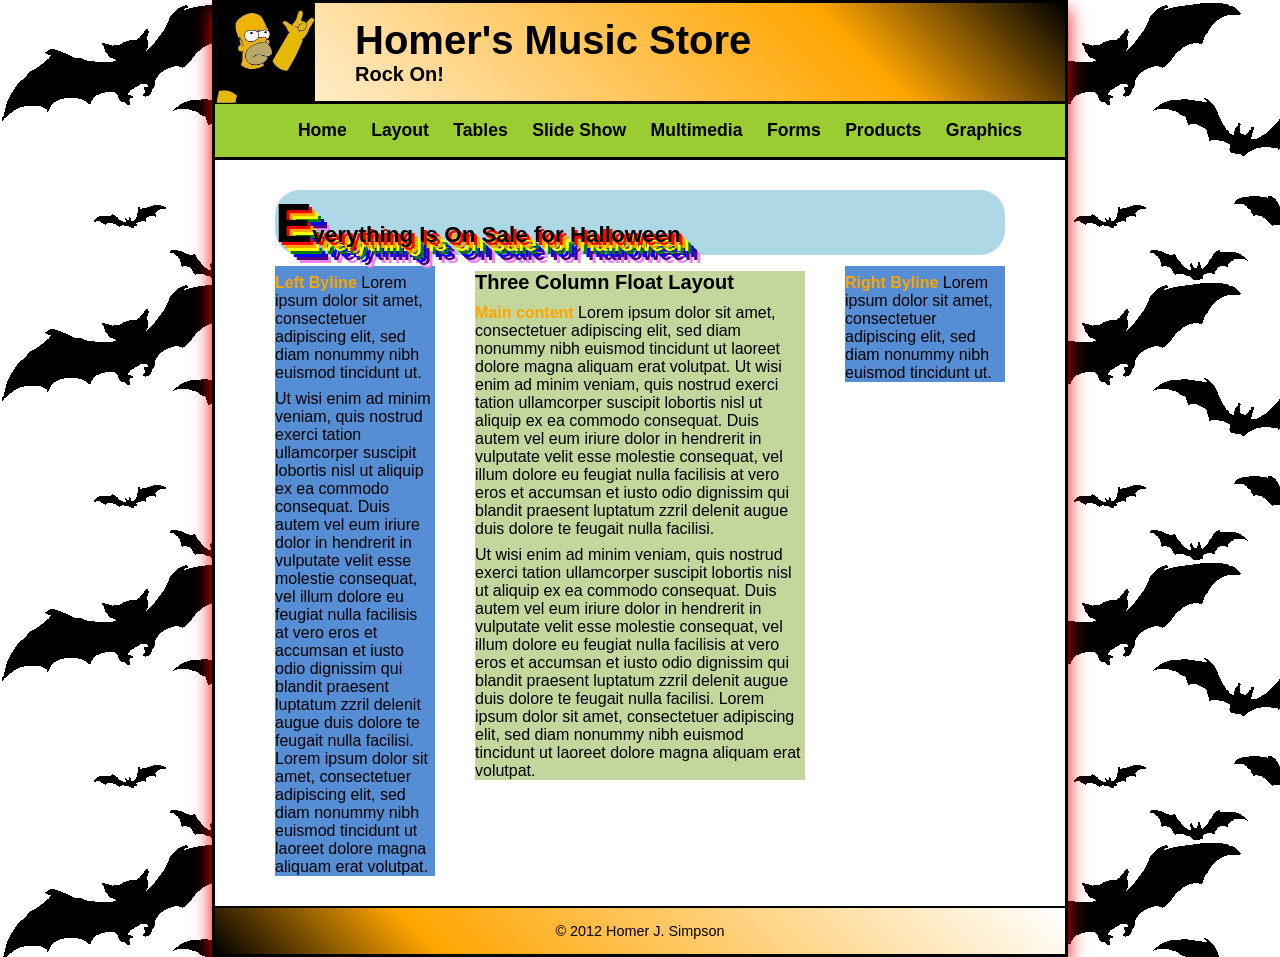
<file: three_column.html>
<!DOCTYPE html>

<html lang="en">
<head>
	<meta charset="utf-8" />
	<title>Homer’s Online Music Shop</title>
	<link rel="shortcut icon" href="images/homer.ico" />
	<!-- <link rel="stylesheet" href="css/reset.css" /> -->
	<link rel="stylesheet" href="css/main.css" />
	<link rel="stylesheet" href="css/nav.css" />
	<style>
		/* 3 Column Float */
	
		#leftSidebar {
			float: left;
			width: 160px;
			background-color: rgb(85,142,213);
		}
		
		#rightSidebar {
			float: right;
			width: 160px;
			background-color: rgb(85,142,213);
		}
		
		#mainContent {
			background-color: rgb(195,214,155);
			margin-left: 200px;
			margin-right: 200px;
			
		}
		
		section {
			overflow: auto;
		}
			
		footer {
			clear: both;
		}
	</style>
</head>

<body>
   <header>
      <img src="images/Homer_Rock_and_Roll.jpg" alt="Homer" width="100" height="100" />
      <hgroup>
         <h1>Homer's Music Store</h1>
         <h2>Rock On!</h2>
      </hgroup>
      <nav>
         <ul id="main">
            <li><a href="index.html">Home</a></li>
            <li><a href="multi_column.html">Layout</a>
               <ul>
                  <li><a href="two_column_left.html">2 Column Float Left</a></li>
                  <li><a href="two_column_right.html">2 Column Float Right</a></li>
                  <li><a href="three_column.html">3 Column Float</a></li>
               </ul>
            </li>
            <li><a href="table.html">Tables</a>
               <ul>
                  <li><a href="dynamic_table.html">Dynamic</a></li>
                  <li><a href="web_sql.html">Database</a></li>
               </ul>
            </li>
            <li><a href="slideshow.html">Slide Show</a>
               <ul>
                  <li><a href="accordion.html">Accordion</a></li>
               </ul>
            </li>
            <li><a href="video.html">Multimedia</a>
               <ul>
                  <li><a href="audio.html">Audio</a></li>
               </ul>
            </li>
            <li><a href="email_form.html">Forms</a>
               <ul>
                  <li><a href="product_discount.html">Product Discount</a></li>
                  <li><a href="invoice_total.html">Invoice total</a></li>
               </ul>
            </li>
            <li><a href="product.php">Products</a></li>
            <li><a href="images.html">Graphics</a>
               <ul>
                  <li><a href="rollover.html">Rollover</a></li>
                  <li><a href="svg.html">SVG</a></li>
                  <li><a href="canvas.html">Canvas</a></li>
                  <li><a href="geolocation.html">Geolocation</a></li>
                  <li><a href="cube.html">Animation</a></li>
               </ul>
            </li>
         </ul>
      </nav>
   </header>

   <section id="container">
      <header id="top">
         <h1>Everything Is On Sale for Halloween</h1>
      </header>

      <!-- Content Starts Here -->
      <aside id="leftSidebar">
         <p><strong>Left Byline</strong> Lorem ipsum dolor sit amet, consectetuer adipiscing elit, sed diam nonummy nibh euismod tincidunt ut.</p>

         <p>Ut wisi enim ad minim veniam, quis nostrud exerci tation ullamcorper suscipit lobortis nisl ut aliquip ex ea commodo consequat. Duis autem vel eum iriure dolor in hendrerit in vulputate velit esse molestie consequat, vel illum dolore eu feugiat nulla facilisis at vero eros et accumsan et iusto odio dignissim qui blandit praesent luptatum zzril delenit augue duis dolore te feugait nulla facilisi. Lorem ipsum dolor sit amet, consectetuer adipiscing elit, sed diam nonummy nibh euismod tincidunt ut laoreet dolore magna aliquam erat volutpat.</p>
      </aside>

      <aside id="rightSidebar">
         <p><strong>Right Byline</strong> Lorem ipsum dolor sit amet, consectetuer adipiscing elit, sed diam nonummy nibh euismod tincidunt ut.</p>
      </aside>

      <article id="mainContent">
         <h2>Three Column Float Layout</h2>
         <p><strong>Main content</strong> Lorem ipsum dolor sit amet, consectetuer adipiscing elit, sed diam nonummy nibh euismod tincidunt ut laoreet dolore magna aliquam erat volutpat. Ut wisi enim ad minim veniam, quis nostrud exerci tation ullamcorper suscipit lobortis nisl ut aliquip ex ea commodo consequat. Duis autem vel eum iriure dolor in hendrerit in vulputate velit esse molestie consequat, vel illum dolore eu feugiat nulla facilisis at vero eros et accumsan et iusto odio dignissim qui blandit praesent luptatum zzril delenit augue duis dolore te feugait nulla facilisi.</p>

         <p>Ut wisi enim ad minim veniam, quis nostrud exerci tation ullamcorper suscipit lobortis nisl ut aliquip ex ea commodo consequat. Duis autem vel eum iriure dolor in hendrerit in vulputate velit esse molestie consequat, vel illum dolore eu feugiat nulla facilisis at vero eros et accumsan et iusto odio dignissim qui blandit praesent luptatum zzril delenit augue duis dolore te feugait nulla facilisi. Lorem ipsum dolor sit amet, consectetuer adipiscing elit, sed diam nonummy nibh euismod tincidunt ut laoreet dolore magna aliquam erat volutpat.</p>
      </article>
      <!-- Content Ends Here -->
   </section>


   <footer>
      <p>&copy; 2012 Homer J. Simpson</p>
   </footer>
</body>
</html>
</file>
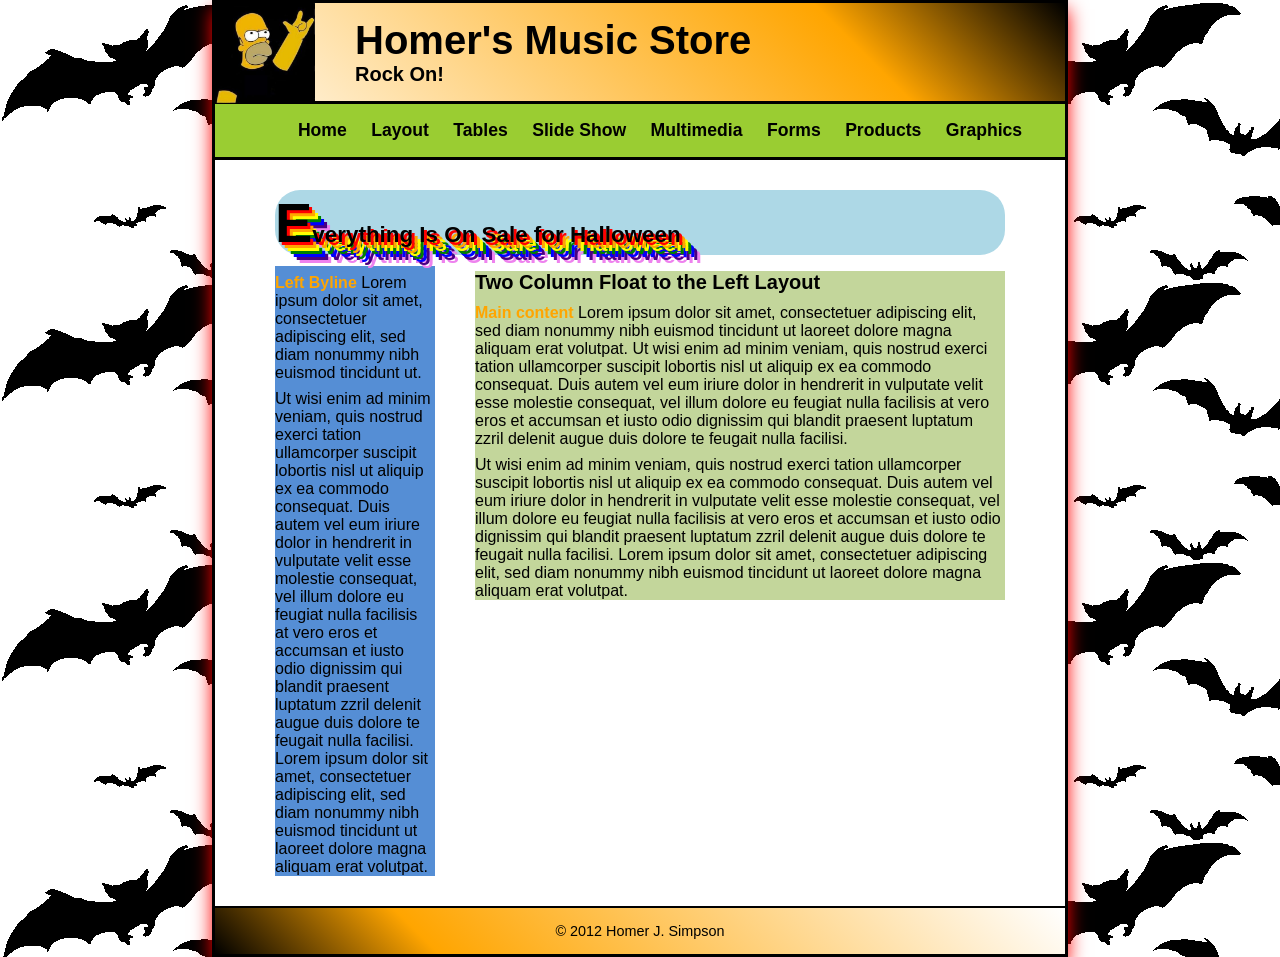
<file: two_column_left.html>
<!DOCTYPE html>

<html lang="en">
<head>
	<meta charset="utf-8" />
	<title>Homer’s Online Music Shop</title>
	<link rel="shortcut icon" href="images/homer.ico" />
	<!-- <link rel="stylesheet" href="css/reset.css" /> -->
	<link rel="stylesheet" href="css/main.css" />
	<link rel="stylesheet" href="css/nav.css" />
	<style>
		/* 2 Column Left Float */
		#leftSidebar {
			float: left;
			width: 160px;
			background-color: rgb(85,142,213);
		}
		
		#mainContent {
			background-color: rgb(195,214,155);
			margin-left: 200px;
		}
		
		section {
			overflow: auto;
		}
		
		footer {
			clear: both;
		}
	</style>
</head>

<body>
   <header>
      <img src="images/Homer_Rock_and_Roll.jpg" alt="Homer" width="100" height="100" />
      <hgroup>
         <h1>Homer's Music Store</h1>
         <h2>Rock On!</h2>
      </hgroup>
      <nav>
         <ul id="main">
            <li><a href="index.html">Home</a></li>
            <li><a href="multi_column.html">Layout</a>
               <ul>
                  <li><a href="two_column_left.html">2 Column Float Left</a></li>
                  <li><a href="two_column_right.html">2 Column Float Right</a></li>
                  <li><a href="three_column.html">3 Column Float</a></li>
               </ul>
            </li>
            <li><a href="table.html">Tables</a>
               <ul>
                  <li><a href="dynamic_table.html">Dynamic</a></li>
                  <li><a href="web_sql.html">Database</a></li>
               </ul>
            </li>
            <li><a href="slideshow.html">Slide Show</a>
               <ul>
                  <li><a href="accordion.html">Accordion</a></li>
               </ul>
            </li>
            <li><a href="video.html">Multimedia</a>
               <ul>
                  <li><a href="audio.html">Audio</a></li>
               </ul>
            </li>
            <li><a href="email_form.html">Forms</a>
               <ul>
                  <li><a href="product_discount.html">Product Discount</a></li>
                  <li><a href="invoice_total.html">Invoice total</a></li>
               </ul>
            </li>
            <li><a href="product.php">Products</a></li>
            <li><a href="images.html">Graphics</a>
               <ul>
                  <li><a href="rollover.html">Rollover</a></li>
                  <li><a href="svg.html">SVG</a></li>
                  <li><a href="canvas.html">Canvas</a></li>
                  <li><a href="geolocation.html">Geolocation</a></li>
                  <li><a href="cube.html">Animation</a></li>
               </ul>
            </li>
         </ul>
      </nav>
   </header>

   <section id="container">
      <header id="top">
         <h1>Everything Is On Sale for Halloween</h1>
      </header>

      <!-- Content Starts Here -->
      <aside id="leftSidebar">
         <p><strong>Left Byline</strong> Lorem ipsum dolor sit amet, consectetuer adipiscing elit, sed diam nonummy nibh euismod tincidunt ut.</p>

         <p>Ut wisi enim ad minim veniam, quis nostrud exerci tation ullamcorper suscipit lobortis nisl ut aliquip ex ea commodo consequat. Duis autem vel eum iriure dolor in hendrerit in vulputate velit esse molestie consequat, vel illum dolore eu feugiat nulla facilisis at vero eros et accumsan et iusto odio dignissim qui blandit praesent luptatum zzril delenit augue duis dolore te feugait nulla facilisi. Lorem ipsum dolor sit amet, consectetuer adipiscing elit, sed diam nonummy nibh euismod tincidunt ut laoreet dolore magna aliquam erat volutpat.</p>
      </aside>

      <article id="mainContent">
         <h2>Two Column Float to the Left Layout</h2>
         <p><strong>Main content</strong> Lorem ipsum dolor sit amet, consectetuer adipiscing elit, sed diam nonummy nibh euismod tincidunt ut laoreet dolore magna aliquam erat volutpat. Ut wisi enim ad minim veniam, quis nostrud exerci tation ullamcorper suscipit lobortis nisl ut aliquip ex ea commodo consequat. Duis autem vel eum iriure dolor in hendrerit in vulputate velit esse molestie consequat, vel illum dolore eu feugiat nulla facilisis at vero eros et accumsan et iusto odio dignissim qui blandit praesent luptatum zzril delenit augue duis dolore te feugait nulla facilisi.</p>

         <p>Ut wisi enim ad minim veniam, quis nostrud exerci tation ullamcorper suscipit lobortis nisl ut aliquip ex ea commodo consequat. Duis autem vel eum iriure dolor in hendrerit in vulputate velit esse molestie consequat, vel illum dolore eu feugiat nulla facilisis at vero eros et accumsan et iusto odio dignissim qui blandit praesent luptatum zzril delenit augue duis dolore te feugait nulla facilisi. Lorem ipsum dolor sit amet, consectetuer adipiscing elit, sed diam nonummy nibh euismod tincidunt ut laoreet dolore magna aliquam erat volutpat.</p>
      </article>
      <!-- Content Ends Here -->
   </section>
   <footer>
      <p>&copy; 2012 Homer J. Simpson</p>
   </footer>
</body>
</html>
</file>
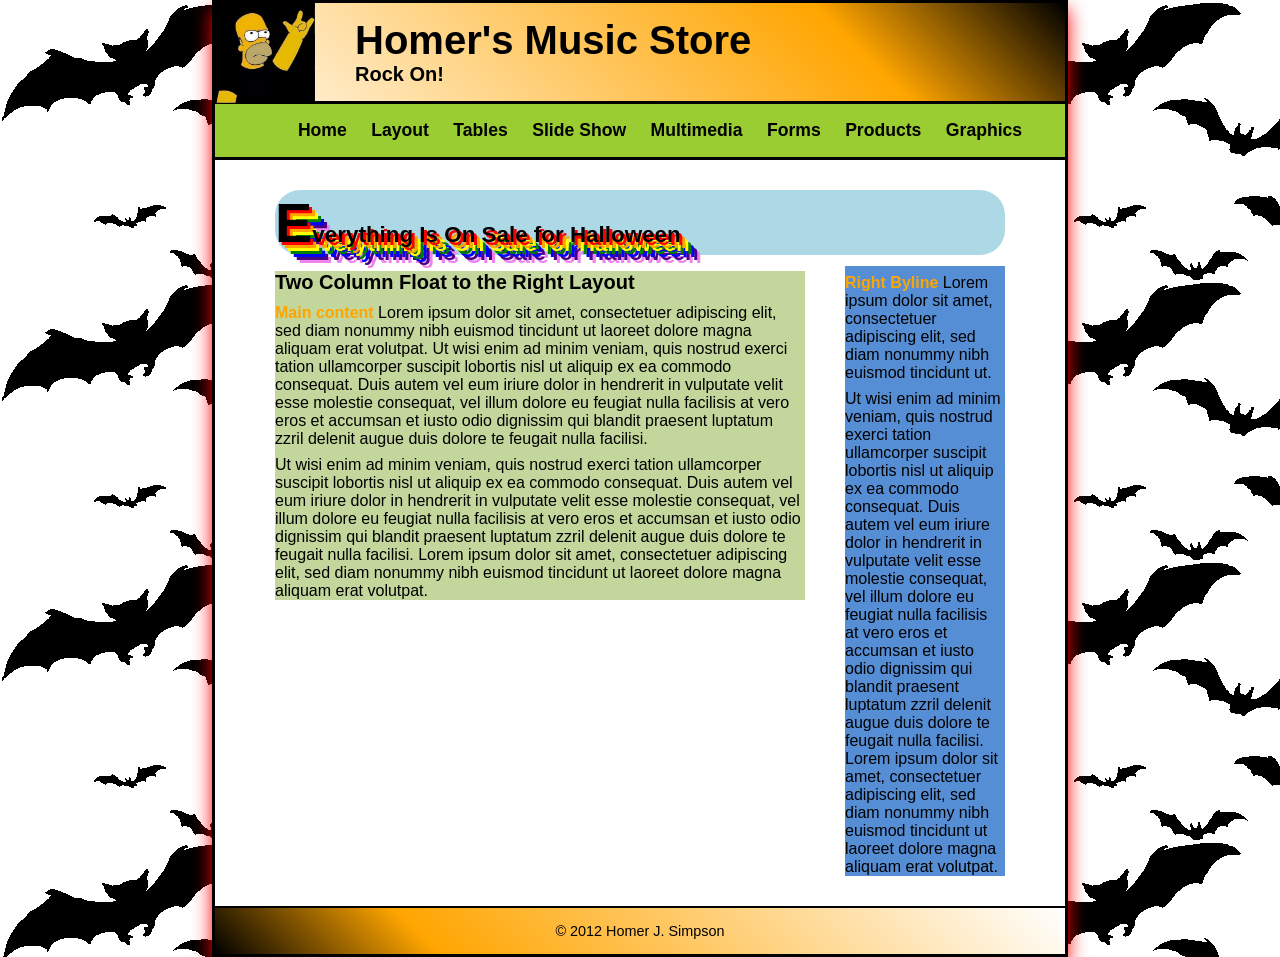
<file: two_column_right.html>
<!DOCTYPE html>

<html lang="en">
<head>
	<meta charset="utf-8" />
	<title>Homer’s Online Music Shop</title>
	<link rel="shortcut icon" href="images/homer.ico" />
	<!-- <link rel="stylesheet" href="css/reset.css" /> -->
	<link rel="stylesheet" href="css/main.css" />
	<link rel="stylesheet" href="css/nav.css" />
	<style>
		/* 2 Column Right Float */
		#rightSidebar {
			float: right;
			width: 160px;
			background-color: rgb(85,142,213);
		}
		
		#mainContent {
			background-color: rgb(195,214,155);
			margin-right: 200px;
		}	

		section {
			overflow: auto;
		}
		
		footer {
			clear: both;
		}
	</style>
</head>

<body>
   <header>
      <img src="images/Homer_Rock_and_Roll.jpg" alt="Homer" width="100" height="100" />
      <hgroup>
         <h1>Homer's Music Store</h1>
         <h2>Rock On!</h2>
      </hgroup>
      <nav>
         <ul id="main">
            <li><a href="index.html">Home</a></li>
            <li><a href="multi_column.html">Layout</a>
               <ul>
                  <li><a href="two_column_left.html">2 Column Float Left</a></li>
                  <li><a href="two_column_right.html">2 Column Float Right</a></li>
                  <li><a href="three_column.html">3 Column Float</a></li>
               </ul>
            </li>
            <li><a href="table.html">Tables</a>
               <ul>
                  <li><a href="dynamic_table.html">Dynamic</a></li>
                  <li><a href="web_sql.html">Database</a></li>
               </ul>
            </li>
            <li><a href="slideshow.html">Slide Show</a>
               <ul>
                  <li><a href="accordion.html">Accordion</a></li>
               </ul>
            </li>
            <li><a href="video.html">Multimedia</a>
               <ul>
                  <li><a href="audio.html">Audio</a></li>
               </ul>
            </li>
            <li><a href="email_form.html">Forms</a>
               <ul>
                  <li><a href="product_discount.html">Product Discount</a></li>
                  <li><a href="invoice_total.html">Invoice total</a></li>
               </ul>
            </li>
            <li><a href="product.php">Products</a></li>
            <li><a href="images.html">Graphics</a>
               <ul>
                  <li><a href="rollover.html">Rollover</a></li>
                  <li><a href="svg.html">SVG</a></li>
                  <li><a href="canvas.html">Canvas</a></li>
                  <li><a href="geolocation.html">Geolocation</a></li>
                  <li><a href="cube.html">Animation</a></li>
               </ul>
            </li>
         </ul>
      </nav>
   </header>

   <section id="container">
      <header id="top">
         <h1>Everything Is On Sale for Halloween</h1>
      </header>

      <!-- Content Starts Here -->
      <aside id="rightSidebar">
         <p><strong>Right Byline</strong> Lorem ipsum dolor sit amet, consectetuer adipiscing elit, sed diam nonummy nibh euismod tincidunt ut.</p>

         <p>Ut wisi enim ad minim veniam, quis nostrud exerci tation ullamcorper suscipit lobortis nisl ut aliquip ex ea commodo consequat. Duis autem vel eum iriure dolor in hendrerit in vulputate velit esse molestie consequat, vel illum dolore eu feugiat nulla facilisis at vero eros et accumsan et iusto odio dignissim qui blandit praesent luptatum zzril delenit augue duis dolore te feugait nulla facilisi. Lorem ipsum dolor sit amet, consectetuer adipiscing elit, sed diam nonummy nibh euismod tincidunt ut laoreet dolore magna aliquam erat volutpat.</p>
      </aside>

      <article id="mainContent">
         <h2>Two Column Float to the Right Layout</h2>
         <p><strong>Main content</strong> Lorem ipsum dolor sit amet, consectetuer adipiscing elit, sed diam nonummy nibh euismod tincidunt ut laoreet dolore magna aliquam erat volutpat. Ut wisi enim ad minim veniam, quis nostrud exerci tation ullamcorper suscipit lobortis nisl ut aliquip ex ea commodo consequat. Duis autem vel eum iriure dolor in hendrerit in vulputate velit esse molestie consequat, vel illum dolore eu feugiat nulla facilisis at vero eros et accumsan et iusto odio dignissim qui blandit praesent luptatum zzril delenit augue duis dolore te feugait nulla facilisi.</p>

         <p>Ut wisi enim ad minim veniam, quis nostrud exerci tation ullamcorper suscipit lobortis nisl ut aliquip ex ea commodo consequat. Duis autem vel eum iriure dolor in hendrerit in vulputate velit esse molestie consequat, vel illum dolore eu feugiat nulla facilisis at vero eros et accumsan et iusto odio dignissim qui blandit praesent luptatum zzril delenit augue duis dolore te feugait nulla facilisi. Lorem ipsum dolor sit amet, consectetuer adipiscing elit, sed diam nonummy nibh euismod tincidunt ut laoreet dolore magna aliquam erat volutpat.</p>
      </article>
      <!-- Content Ends Here -->
   </section>

   <footer>
      <p>&copy; 2012 Homer J. Simpson</p>
   </footer>
</body>
</html>
</file>
<file: css/main.css>
/* Set the font family to a sans-serif font */

body  {
  	font-family: Verdana, Arial, Helvetica, sans-serif;
}

/* Make header fonts larger */

h2 {
 	font-size: 125%;
}

header h1 {
 	font-size: 250%;
}

section h1 {
 	font-size: 140%;
}

/* Make fonts in footer smaller */

footer p {
	font-size: 90%;
}

/* Indent header text */

hgroup {
 	text-indent: 25px;
}

/* Center footer text */

footer p {
 	text-align: center;
}

#top {
	text-shadow:
    3px 3px 0px red,
    6px 6px 0px orange,
    9px 9px 0px yellow,
    12px 12px 0px green,
    15px 15px 0px blue,
    18px 18px 0px indigo,
    21px 21px 0px violet;
}

/* Make First letter of header larger */

section h1::first-letter {
	font-size: 250%;
}

/* Make bold text orange and blink */

strong {
    color: orange;
    text-decoration: blink;
}

/* background color and image */

body {
	background-image: url('../images/bats.gif');
}

section  {
	background-color: white;
}

header {
    background-color: black;
}

#top {
	background: lightblue;
}

footer {
	background-color: orange;
}

/* content box width setting */

body {
   width: 850px;
}

/* box shadows */

body{
   box-shadow: 0px 9px 18px red;
}

/* padding box setting */

body, h1, h2, p {
   padding: 0px;
}

section    {
   padding: 30px 60px;
}

header img {
   padding-right: 15px;
}

hgroup {
   padding-top: 15px;
}

header h2 {
   padding-bottom: 15px;
}

footer {
   padding: 15px;
}

/* margin box setting */

body {
   margin: 0px auto;
}

h1, h2, p {
   margin: 0px;
}

section h1 {
   margin-bottom: .5em;
}

section h2 {
   margin: .8em 0em .5em 0em;
}

section p {
   margin-top: .5em;
}

/* border box setting */

body {
   border: 3px solid black;
}

section img {
   border: none;
}

footer {
   border-top: 2px solid black;
}

#top {
   border-radius: 25px;
}

/* linear gradient setting */

header {
   background-image: -webkit-linear-gradient(45deg, white 0%, orange 75%, black 100%);
}

footer {
   background-image: -webkit-linear-gradient(45deg, black 0%, orange 25%, white 100%);
}

/* floating layout */

header img {
	float: left;
}
</file>
<file: css/nav.css>
/* Set nav bar background, borders, and align text*/

nav {
   background-color: yellowGreen;
   border-top: 3px solid black;
   border-bottom: 3px solid black;
   text-align:center;
}

/* Remove margins and padding */

nav, #main ul {
   margin: 0;
   padding: 0;
}

/* Eliminate bullets */

nav ul {
   list-style-type: none;
}

/* Set display */

nav li {
   display:inline-block;
}

/* Add padding, Style fonts */

nav a {
   padding: 10px;
   font-size: 110%;
   font-weight: bold;
   color: black;
   text-decoration:none;
}

/* Psuedo class states */

#main li:hover a{
   color: blue;
   background-color: ghostWhite;
}

/* Drop Down */

nav li {
	position: relative;
}

li > ul {
	position: absolute;
	left: -9999px;
	text-align: left;
	/*background-color: yellowGreen;*/
}

li ul > li {
	padding-top: 10px;
	display: inline-block;
}

#main li:hover ul {
	left: 0;
}

#main li:hover ul a {
	text-decoration: none;
	color: white;
	background: magenta;
}

#main li:hover ul a:hover {
	color: red;
	background: aqua;
}

#main ul a {
	white-space: nowrap;
	display: block;
}
</file>
